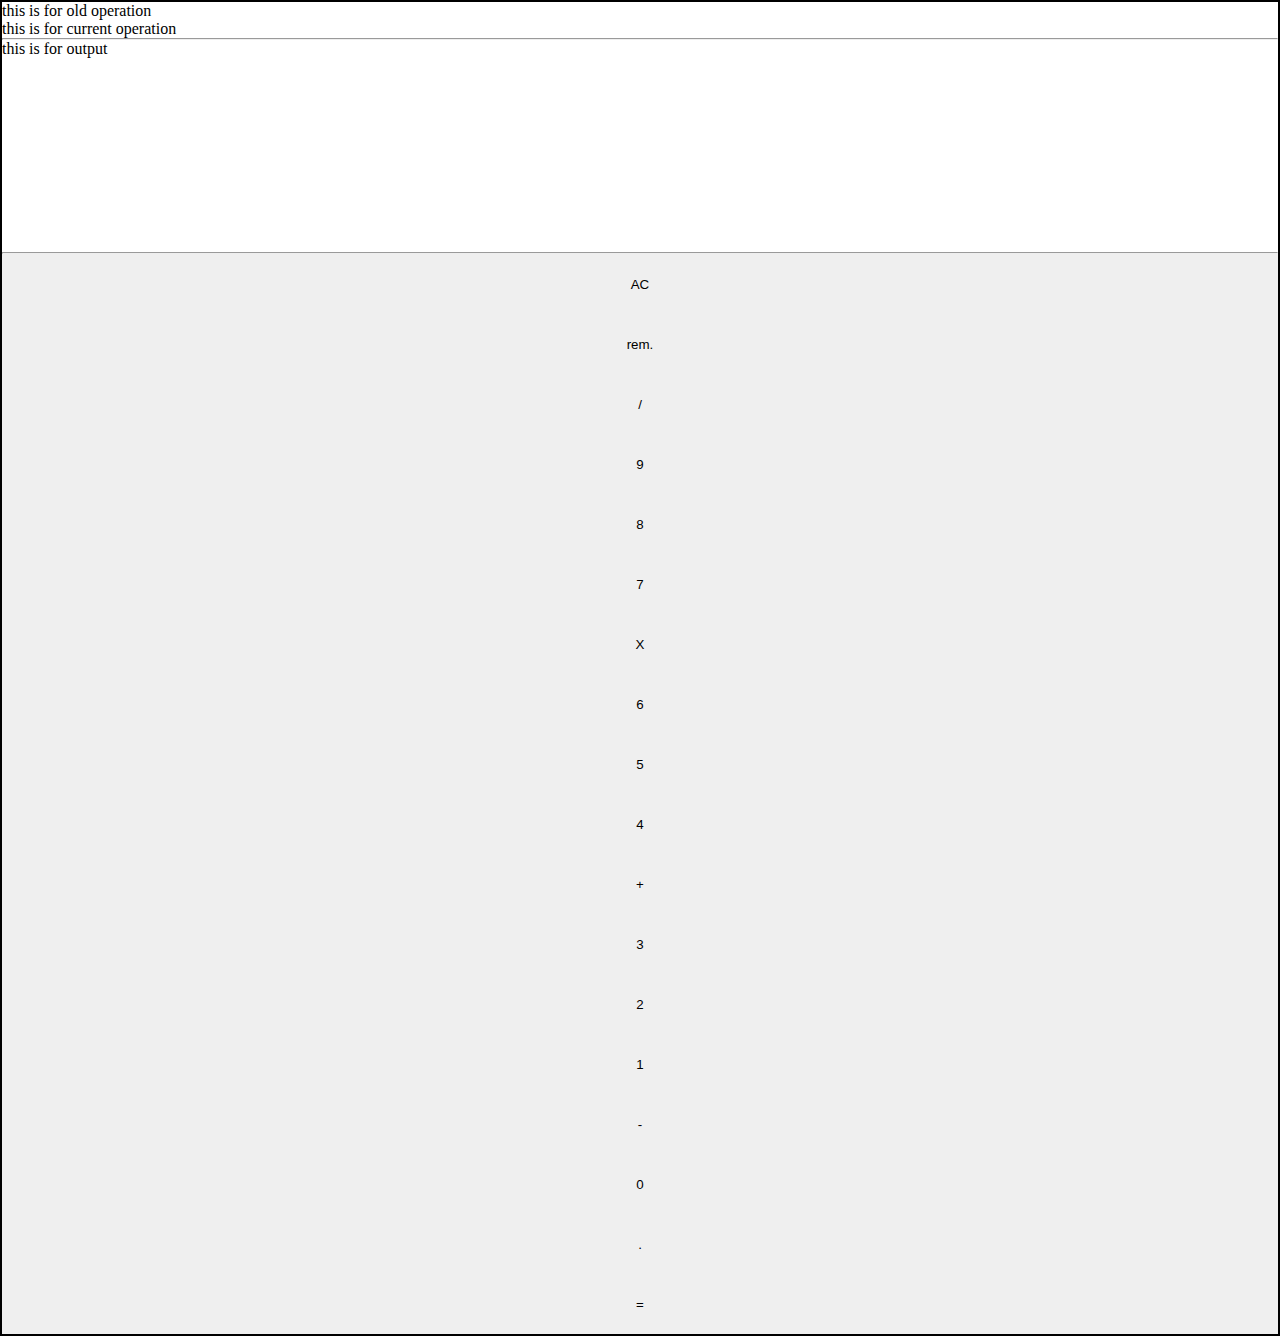
<file: index.html>
<!DOCTYPE html>
<html lang="en">
<head>
    <meta charset="UTF-8">
    <meta http-equiv="X-UA-Compatible" content="IE=edge">
    <meta name="viewport" content="width=device-width, initial-scale=1.0">
    <title>Document</title>
    <link rel="stylesheet" href="calc.css">
    <link href="https://cdn.jsdelivr.net/npm/bootstrap@5.1.0/dist/css/bootstrap.min.css" rel="stylesheet" integrity="sha384-KyZXEAg3QhqLMpG8r+8fhAXLRk2vvoC2f3B09zVXn8CA5QIVfZOJ3BCsw2P0p/We" crossorigin="anonymous">
        <script src="https://cdn.jsdelivr.net/npm/bootstrap@5.1.0/dist/js/bootstrap.bundle.min.js" integrity="sha384-U1DAWAznBHeqEIlVSCgzq+c9gqGAJn5c/t99JyeKa9xxaYpSvHU5awsuZVVFIhvj" crossorigin="anonymous"></script>
</head>
<body>
    <div class="row">
        <div class="col-xs-10 col-sm-8 col-lg-3 mx-auto" style="border: 2px solid;">
            <div class="display" style="height: 250px;">                   
                <div class="text-end h-25 fw-lighter fs-4 " id="old-operation">
                    this is for old operation
                </div>
                <div class="h-50 position-relative" >
                    <p class="text-end position-absolute bottom-0 end-0 fw-bolder fs-2" id="current-operation"> this is for current operation</p>                
                </div>
                
                <div class="position-relative h-25" >
                    <hr/>
                    <p class="text-end position-absolute bottom-0 end-0 fs-4" id="output"> this is for output</p> 
                </div>
            </div>
            <hr class="m-0 p-0" >
            <div>
                <div class="row">
                    <div class="col-6 p-0">
                        <button   style="width: 100%;" onclick="allClear()">AC</button>
                    </div>
                    <div class="col-3 p-0">
                        <button  onclick="input('%')" style="width: 100%;">rem.</button>
                    </div>
                    <div class="col-3 p-0 ">
                        <button onclick="input('/')" style="width: 100%;">/</button>
                    </div>
                </div>
                <div class="row">
                    <div class="col-3 p-0">
                        <button onclick="input('9')"  style="width: 100%;">9</button>
                    </div>
                    <div class="col-3 p-0">
                        <button onclick="input('8')" style="width: 100%;">8</button>
                    </div>
                    <div class="col-3 p-0">
                        <button onclick="input('7')" style="width: 100%;">7</button>
                    </div>
                    <div class="col-3 p-0">
                        <button  onclick="input('*')" style="width: 100%;">X</button>
                    </div>
                </div>
                <div class="row">
                    <div class="col-3 p-0">
                        <button onclick="input('6')" style="width: 100%;">6</button>
                    </div>
                    <div class="col-3 p-0 ">
                        <button onclick="input('5')" style="width: 100%;">5</button>
                    </div>
                    <div class="col-3 p-0">
                        <button onclick="input('4')" style="width: 100%;">4</button>
                    </div>
                    <div class="col-3 p-0">
                        <button onclick="input('+')" style="width: 100%;">+</button>
                    </div>
                </div>
                <div class="row">
                    <div class="col-3 p-0">
                        <button onclick="input('3')" style="width: 100%;">3</button>
                    </div>
                    <div class="col-3 p-0">
                        <button onclick="input('2')" style="width: 100%;">2</button>
                    </div>
                    <div class="col-3 p-0">
                        <button onclick="input('1')" style="width: 100%;">1</button>
                    </div>
                    <div class="col-3 p-0">
                        <button onclick="input('-')" style="width: 100%;">-</button>
                    </div>
                </div>
                <div class="row">
                    <div class="col-6 p-0">
                        <button onclick="input('0')" style="width: 100%;">0</button>
                    </div>
                    <div class="col-3 p-0">
                        <button onclick="input('.')"  style="width: 100%;">.</button>
                    </div>
                    <div class="col-3 p-0">
                        <button onclick="setValue(checkInp_operation)" class="btn btn-primary" style="width: 100%;">=</button>
                    </div>
                </div>

            </div>



        </div>
    </div>




    <!-- <label for="inp">pls input</label>
    <input type="text" id="inp" name="inp">
    <button onclick="add()">fshua</button> -->



    <script src="calc.js"></script>
</body>
</html>
</file>
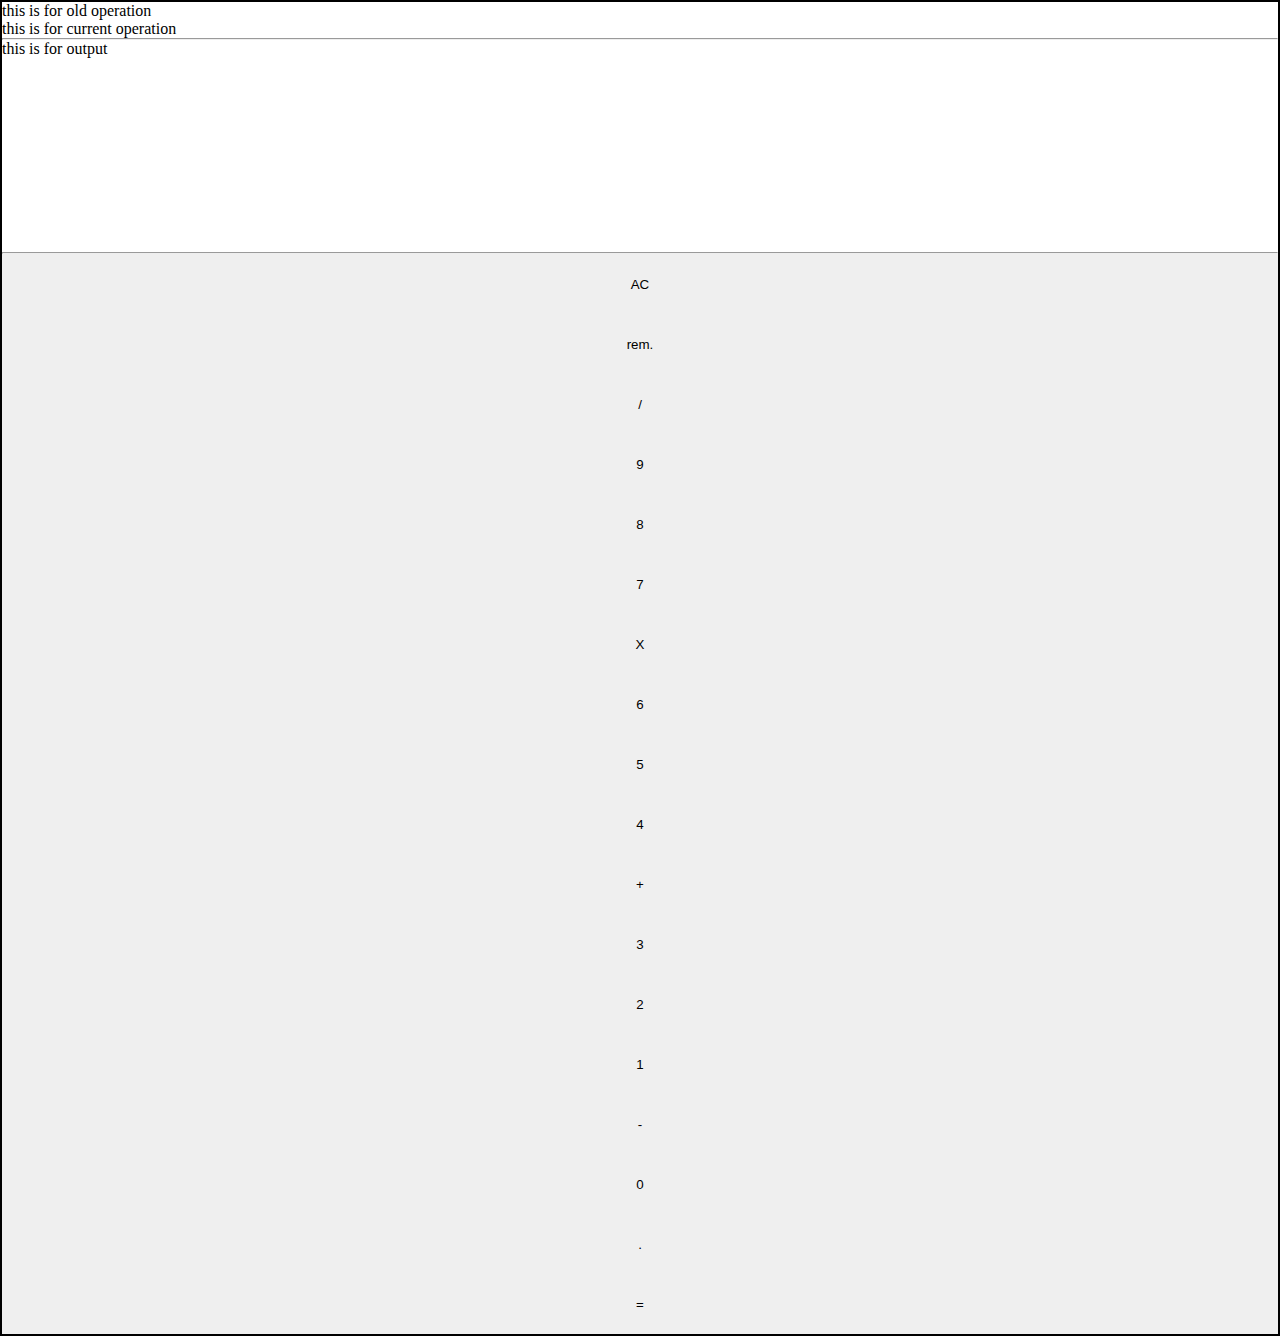
<file: cal.html>
<!DOCTYPE html>
<html lang="en">
<head>
    <meta charset="UTF-8">
    <meta http-equiv="X-UA-Compatible" content="IE=edge">
    <meta name="viewport" content="width=device-width, initial-scale=1.0">
    <title>Document</title>
    <link rel="stylesheet" href="calc.css">
    <link href="https://cdn.jsdelivr.net/npm/bootstrap@5.1.0/dist/css/bootstrap.min.css" rel="stylesheet" integrity="sha384-KyZXEAg3QhqLMpG8r+8fhAXLRk2vvoC2f3B09zVXn8CA5QIVfZOJ3BCsw2P0p/We" crossorigin="anonymous">
        <script src="https://cdn.jsdelivr.net/npm/bootstrap@5.1.0/dist/js/bootstrap.bundle.min.js" integrity="sha384-U1DAWAznBHeqEIlVSCgzq+c9gqGAJn5c/t99JyeKa9xxaYpSvHU5awsuZVVFIhvj" crossorigin="anonymous"></script>
</head>
<body>
    <div class="row">
        <div class="col-xs-10 col-sm-8 col-lg-3 mx-auto" style="border: 2px solid;">
            <div class="display" style="height: 250px;">                   
                <div class="text-end h-25 fw-lighter fs-4 " id="old-operation">
                    this is for old operation
                </div>
                <div class="h-50 position-relative" >
                    <p class="text-end position-absolute bottom-0 end-0 fw-bolder fs-2" id="current-operation"> this is for current operation</p>                
                </div>
                
                <div class="position-relative h-25" >
                    <hr/>
                    <p class="text-end position-absolute bottom-0 end-0 fs-4" id="output"> this is for output</p> 
                </div>
            </div>
            <hr class="m-0 p-0" >
            <div>
                <div class="row">
                    <div class="col-6 p-0">
                        <button   style="width: 100%;" onclick="allClear()">AC</button>
                    </div>
                    <div class="col-3 p-0">
                        <button  onclick="input('%')" style="width: 100%;">rem.</button>
                    </div>
                    <div class="col-3 p-0 ">
                        <button onclick="input('/')" style="width: 100%;">/</button>
                    </div>
                </div>
                <div class="row">
                    <div class="col-3 p-0">
                        <button onclick="input('9')"  style="width: 100%;">9</button>
                    </div>
                    <div class="col-3 p-0">
                        <button onclick="input('8')" style="width: 100%;">8</button>
                    </div>
                    <div class="col-3 p-0">
                        <button onclick="input('7')" style="width: 100%;">7</button>
                    </div>
                    <div class="col-3 p-0">
                        <button  onclick="input('*')" style="width: 100%;">X</button>
                    </div>
                </div>
                <div class="row">
                    <div class="col-3 p-0">
                        <button onclick="input('6')" style="width: 100%;">6</button>
                    </div>
                    <div class="col-3 p-0 ">
                        <button onclick="input('5')" style="width: 100%;">5</button>
                    </div>
                    <div class="col-3 p-0">
                        <button onclick="input('4')" style="width: 100%;">4</button>
                    </div>
                    <div class="col-3 p-0">
                        <button onclick="input('+')" style="width: 100%;">+</button>
                    </div>
                </div>
                <div class="row">
                    <div class="col-3 p-0">
                        <button onclick="input('3')" style="width: 100%;">3</button>
                    </div>
                    <div class="col-3 p-0">
                        <button onclick="input('2')" style="width: 100%;">2</button>
                    </div>
                    <div class="col-3 p-0">
                        <button onclick="input('1')" style="width: 100%;">1</button>
                    </div>
                    <div class="col-3 p-0">
                        <button onclick="input('-')" style="width: 100%;">-</button>
                    </div>
                </div>
                <div class="row">
                    <div class="col-6 p-0">
                        <button onclick="input('0')" style="width: 100%;">0</button>
                    </div>
                    <div class="col-3 p-0">
                        <button onclick="input('.')"  style="width: 100%;">.</button>
                    </div>
                    <div class="col-3 p-0">
                        <button onclick="setValue(checkInp_operation)" class="btn btn-primary" style="width: 100%;">=</button>
                    </div>
                </div>

            </div>



        </div>
    </div>




    <!-- <label for="inp">pls input</label>
    <input type="text" id="inp" name="inp">
    <button onclick="add()">fshua</button> -->



    <script src="calc.js"></script>
</body>
</html>
</file>
<file: calc.css>
*{
    margin: 0;
    padding:0;
}

button{
    border: none !important;
    height: 60px;
}
button:hover{
    background-color: #fff;
}
</file>
